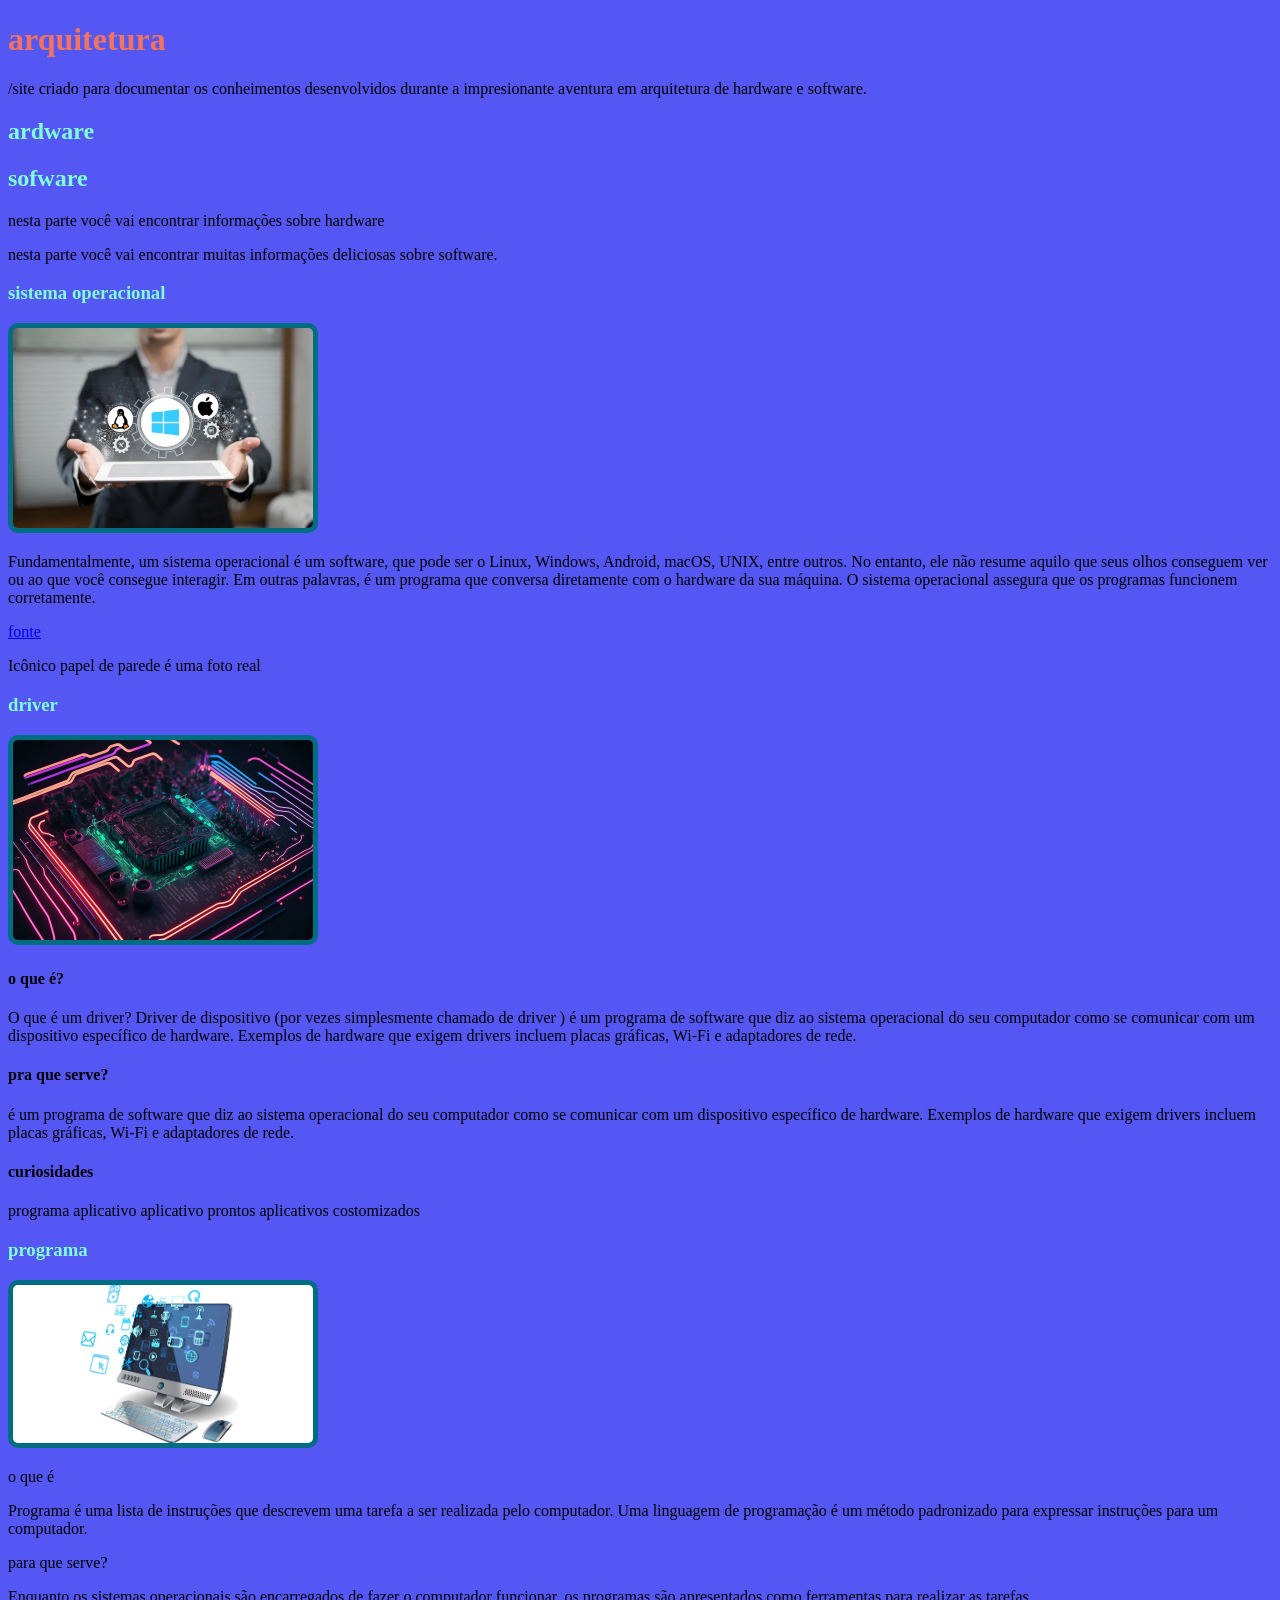
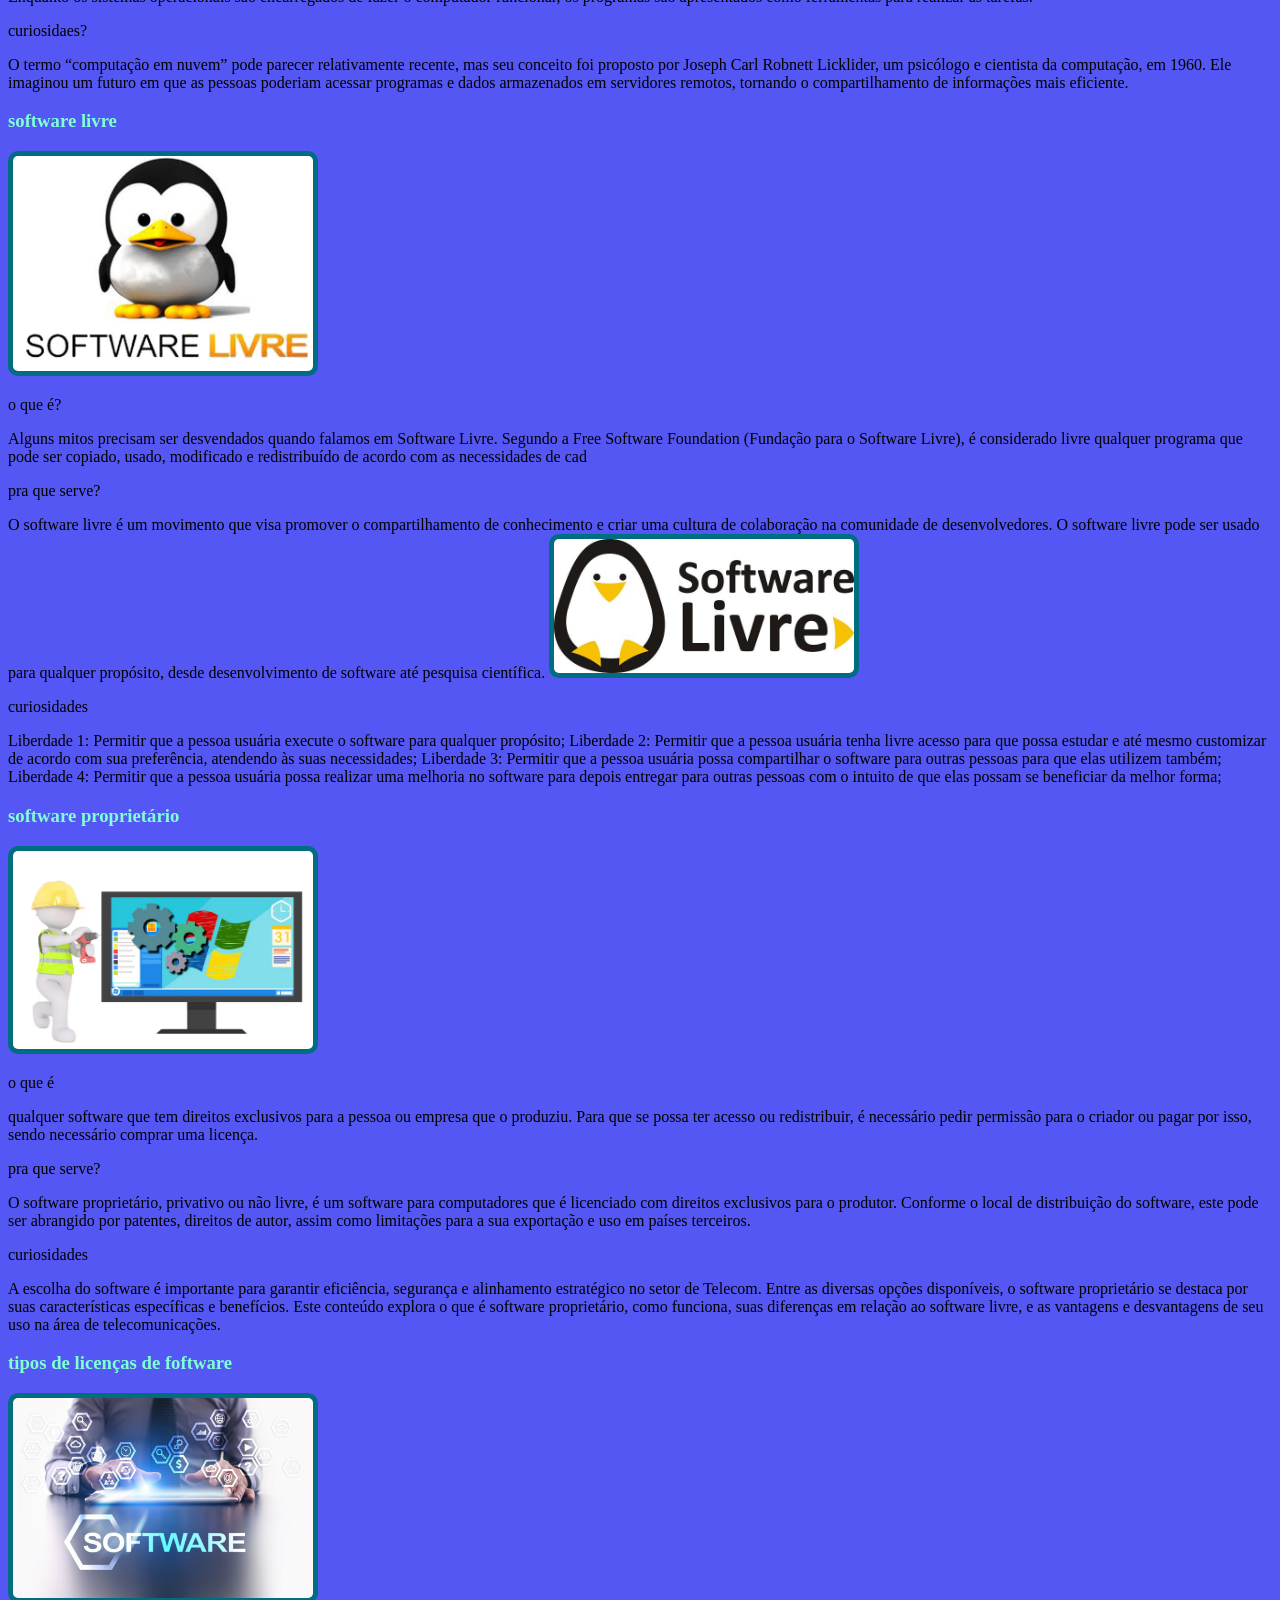
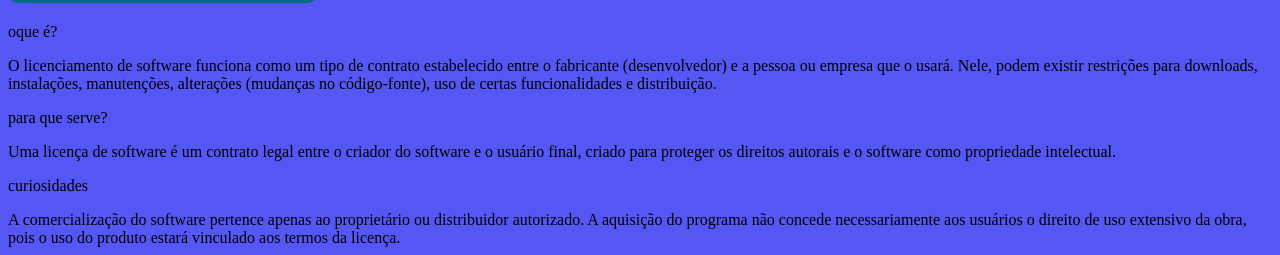
<file: index.html>
<!DOCTYPE html>
<html lang="en">
<head>
<link rel="stylesheet" href="style.css">
    <meta charset="UTF-8">
    <meta name="viewport" content="width=device-width, initial-scale=1.0">
    <title>Document</title>
</head>
<body>
    <h1>arquitetura</h1>
   <p>/site criado para documentar os conheimentos desenvolvidos durante a impresionante aventura em arquitetura de hardware e software.<p>
    <h2>ardware</h2>     
   <h2>sofware</h2>
    <p>nesta parte você vai encontrar informações sobre hardware</p>


    <p>nesta parte você vai encontrar muitas informações deliciosas sobre software.</p>

    <h3>sistema operacional</h3> 
    <img src="sistemasOperacionais.webp" alt="logos de diversos sistemas operacionais">
<p>Fundamentalmente, um sistema operacional é um software, que pode ser o Linux, Windows, Android, macOS, UNIX, entre outros.

    No entanto, ele não resume aquilo que seus olhos conseguem ver ou ao que você consegue interagir. Em outras palavras, é um programa que conversa diretamente com o hardware da sua máquina.
    
    O sistema operacional assegura que os programas funcionem corretamente.</p> 


    <a href="https://www.alura.com.br/artigos/sistemas-operacionais-conceito-estrutura#:~:text=Fundamentalmente%2C%20um%20sistema%20operacional%20%C3%A9,o%20hardware%20da%20sua%20m%C3%A1quina.">fonte</a>

    <p>Icônico papel de parede é uma foto real</p>
    
</body>
</html>
<h3>driver</h3>
<img src="drive.webp" alt="">
<h4>o que é?</h4>
    O que é um driver? Driver de dispositivo (por vezes simplesmente chamado de driver ) é um programa de software que diz ao sistema operacional do seu computador como se comunicar com um dispositivo específico de hardware. Exemplos de hardware que exigem drivers incluem placas gráficas, Wi-Fi e adaptadores de rede.</p>
<h4>pra que serve?</h4>
 é um programa de software que diz ao sistema operacional do seu computador como se comunicar com um dispositivo específico de hardware. Exemplos de hardware que exigem drivers incluem placas gráficas, Wi-Fi e adaptadores de rede.</p>
<h4>curiosidades</h4>

programa
aplicativo
  aplicativo prontos
  aplicativos costomizados

  <h3>programa</h3>
  <img src="listar-todos-los-programas-instalados-en-windows-en-un-paso1.webp" alt= "">

  <p>o que é</p> </P> Programa é uma lista de instruções que descrevem uma tarefa a ser realizada pelo computador. Uma linguagem de programação é um método padronizado para expressar instruções para um computador.

  <p>para que serve? </p>Enquanto os sistemas operacionais são encarregados de fazer o computador funcionar, os programas são apresentados como ferramentas para realizar as tarefas.

  <p>curiosidaes?</p> O termo “computação em nuvem” pode parecer relativamente recente, mas seu conceito foi proposto por Joseph Carl Robnett Licklider, um psicólogo e cientista da computação, em 1960. Ele imaginou um futuro em que as pessoas poderiam acessar programas e dados armazenados em servidores remotos, tornando o compartilhamento de informações mais eficiente.
   
  <h3>software livre</h3>
  <img src="2072114139softwarelivre.jpg" alt="">
  <p> o que é? </p>Alguns mitos precisam ser desvendados quando falamos em Software Livre. Segundo a Free Software Foundation (Fundação para o Software Livre), é considerado livre qualquer programa que pode ser copiado, usado, modificado e redistribuído de acordo com as necessidades de cad
   <p> pra que serve? </p>O software livre é um movimento que visa promover o compartilhamento de conhecimento e criar uma cultura de colaboração na comunidade de desenvolvedores. O software livre pode ser usado para qualquer propósito, desde desenvolvimento de software até pesquisa científica. 
   <img src=" softwarelivre.jpg"  alt="">
   <p>curiosidades</p>Liberdade 1: Permitir que a pessoa usuária execute o software para qualquer propósito;
   Liberdade 2: Permitir que a pessoa usuária tenha livre acesso para que possa estudar e até mesmo customizar de acordo com sua preferência, atendendo às suas necessidades;
   Liberdade 3: Permitir que a pessoa usuária possa compartilhar o software para outras pessoas para que elas utilizem também;
   Liberdade 4: Permitir que a pessoa usuária possa realizar uma melhoria no software para depois entregar para outras pessoas com o intuito de que elas possam se beneficiar da melhor forma;

   <h3>software proprietário</h3>
   <img src="microsoft-3333264_1280.webp" alt="">
   <p>o que é</p>qualquer software que tem direitos exclusivos para a pessoa ou empresa que o produziu. Para que se possa ter acesso ou redistribuir, é necessário pedir permissão para o criador ou pagar por isso, sendo necessário comprar uma licença.

   <p>pra que serve?</p>O software proprietário, privativo ou não livre, é um software para computadores que é licenciado com direitos exclusivos para o produtor. Conforme o local de distribuição do software, este pode ser abrangido por patentes, direitos de autor, assim como limitações para a sua exportação e uso em países terceiros.

   <p>curiosidades</p>A escolha do software é importante para garantir eficiência, segurança e alinhamento estratégico no setor de Telecom. Entre as diversas opções disponíveis, o software proprietário se destaca por suas características específicas e benefícios. 

Este conteúdo explora o que é software proprietário, como funciona, suas diferenças em relação ao software livre, e as vantagens e desvantagens de seu uso na área de telecomunicações.

<h3>tipos de licenças de foftware</h3>
 <img src="tipos-de-licencas-de-software.jpg" alt="">

 <p>oque é?</p>O licenciamento de software funciona como um tipo de contrato estabelecido entre o fabricante (desenvolvedor) e a pessoa ou empresa que o usará. Nele, podem existir restrições para downloads, instalações, manutenções, alterações (mudanças no código-fonte), uso de certas funcionalidades e distribuição.

 <p>para que serve?</p>Uma licença de software é um contrato legal entre o criador do software e o usuário final, criado para proteger os direitos autorais e o software como propriedade intelectual.

 <p>curiosidades</p>A comercialização do software pertence apenas ao proprietário ou distribuidor autorizado. A aquisição do programa não concede necessariamente aos usuários o direito de uso extensivo da obra, pois o uso do produto estará vinculado aos termos da licença.
</file>
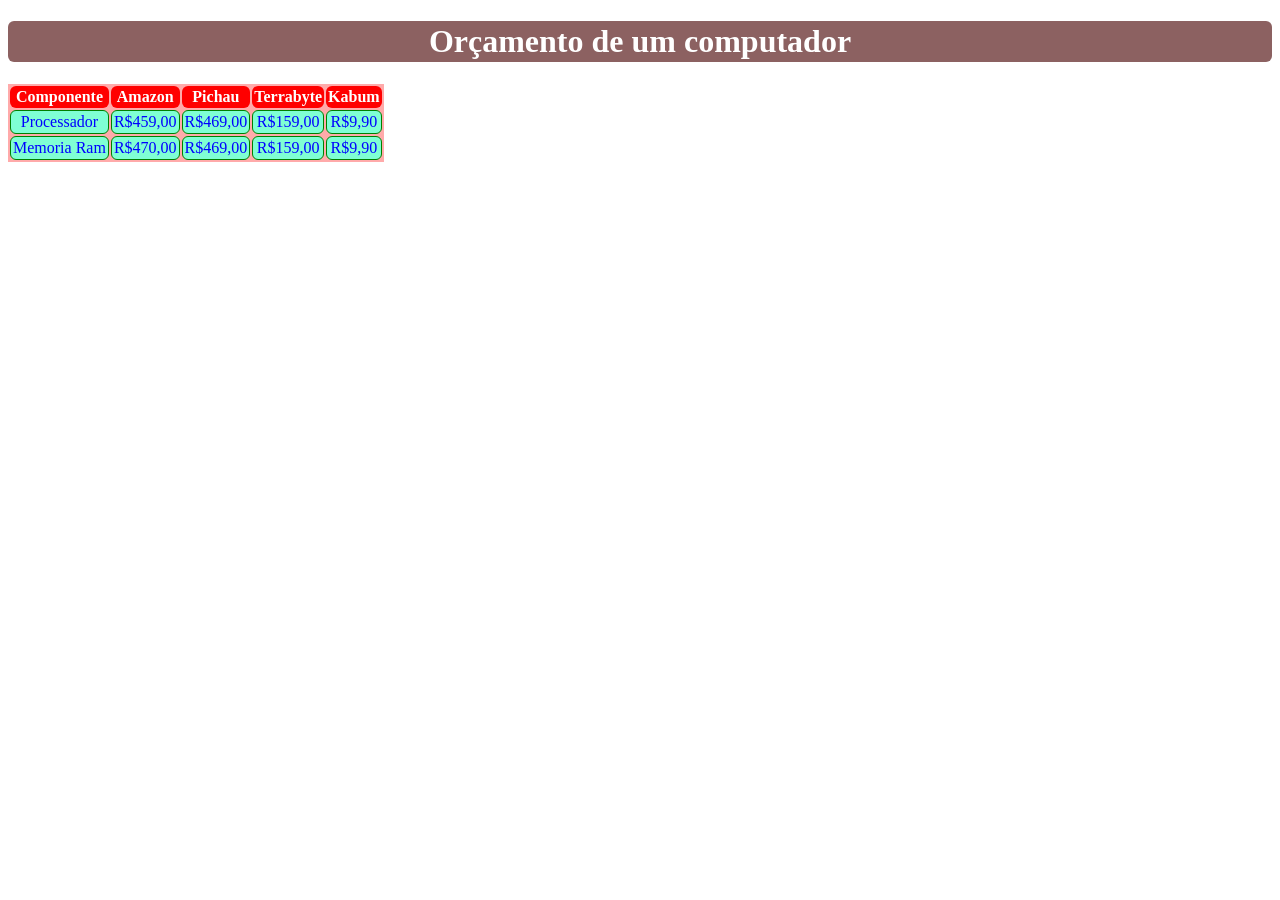
<file: orcamento.html>
<!DOCTYPE html>
<html lang="pt-br">
<head>
    <meta charset="UTF-8">
    <meta name="viewport" content="width=device-width, initial-scale=1.0">
    <title>orçamento</title>
    <link rel="stylesheet" href="orcamento.css">
</head>
<body>
    <h1>Orçamento de um computador</h1>
    <table>
       </tr>
             <th>Componente</th>
             <th>Amazon</th>
             <th>Pichau</th>
             <th>Terrabyte</th>
             <th>Kabum</th>
             
        </tr>
        <tr>
            <td>Processador</td>
            <td>R$459,00</td>
            <td>R$469,00</td>
            <td>R$159,00</td>
            <td>R$9,90</td>
        </tr>
        <tr>
            <td>Memoria Ram</td>
            <td>R$470,00</td>
            <td>R$469,00</td>
            <td>R$159,00</td>
            <td>R$9,90</td>
        </tr>
    </table>
    
</body>
</html>
</file>
<file: style.css>
/* CSS HEX */

/*
--mimi-pink: #ffd6ffff;
--mauve: #e7c6ffff;
--mauve-2: #c8b6ffff;
--periwinkle: #b8c0ffff;
--periwinkle-2: #bbd0ffff;
*/

body{
    background-color:rgb(84, 87, 243)

}

  
img{
    width: 300px;
    border:5px solid rgb(0, 109, 128);
    border-radius:10px;
}

h1{
    color:rgb(243, 115, 93)
}
h2{
    color:aquamarine
}
h3{
    color:aquamarine
}
</file>
<file: orcamento.css>
td{
    border: 1px solid green;
    padding: 2px; 
    text-align: center;
    background-color: aquamarine;
    border-radius: 6px;
    color:blue

}

th{
    padding: 2px;
    text-align: center;
    background-color: red;
    border-radius: 6px;
    color: #ffff;
}
table{
    background-color: #ffaaaa;
}

h1{
    padding: 2px;
    text-align: center;
    background-color: rgb(140, 97, 97);
    border-radius: 6px;
    color: #ffff;
}
</file>
